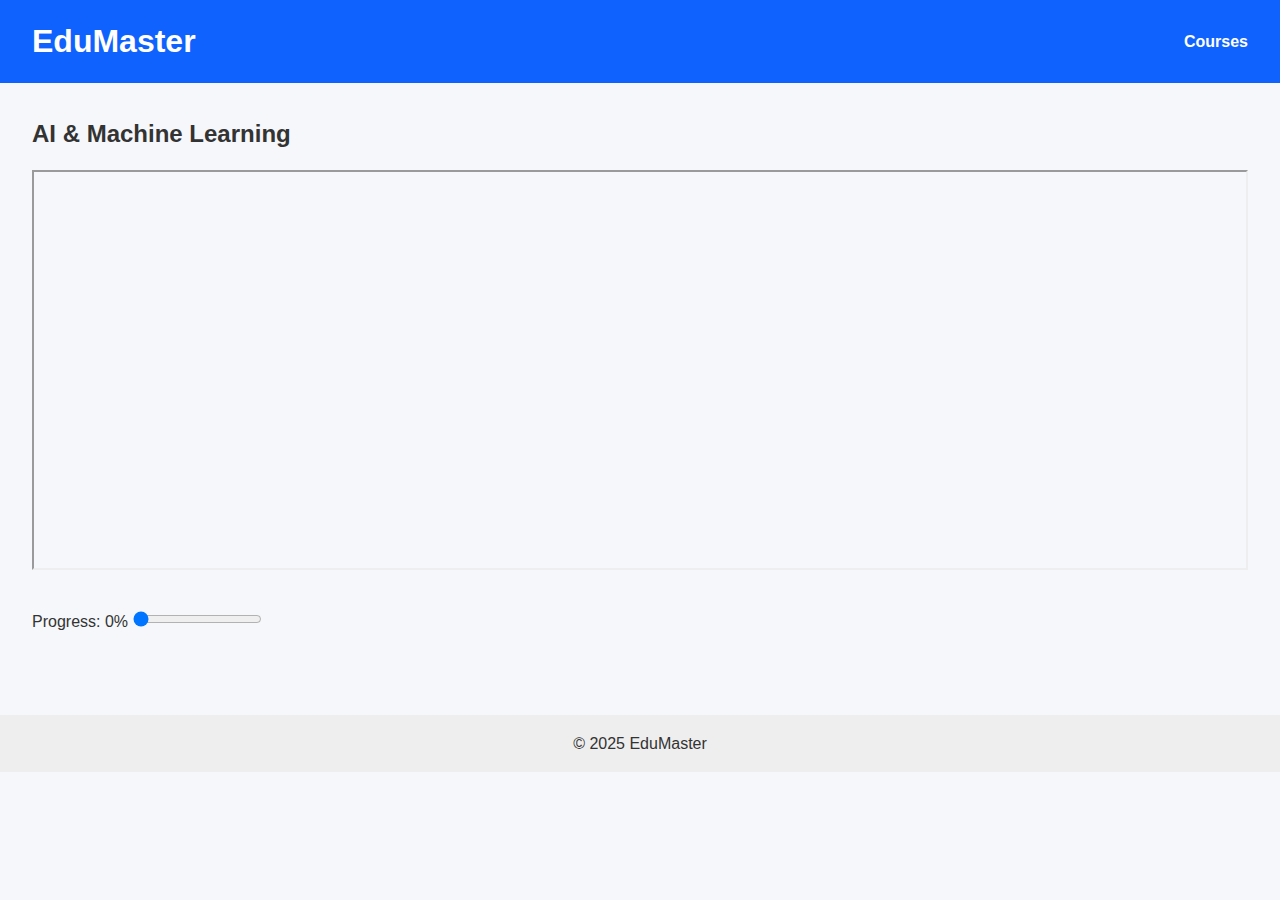
<file: course-ai.html>
<!DOCTYPE html>
<html lang="en">
<head>
  <meta charset="UTF-8" />
  <meta name="viewport" content="width=device-width, initial-scale=1.0"/>
  <title>AI & Machine Learning</title>
  <link rel="stylesheet" href="style.css" />
</head>
<body>
  <header>
    <h1>EduMaster</h1>
    <nav>
      <a href="index.html">Courses</a>
    </nav>
  </header>

  <main class="course-detail">
    <h2>AI & Machine Learning</h2>
    <div class="video-section">
      <iframe width="100%" height="400" src="https://www.youtube.com/embed/GwIo3gDZCVQ" title="AI & ML Tutorial" allowfullscreen></iframe>
    </div>

    <div class="progress">
      <label for="progress-bar">Progress: <span id="progress-value">0%</span></label>
      <input type="range" id="progress-bar" min="0" max="100" value="0" />
    </div>
  </main>

  <footer>
    <p>© 2025 EduMaster</p>
  </footer>

  <script src="script.js"></script>
</body>
</html>
</file>
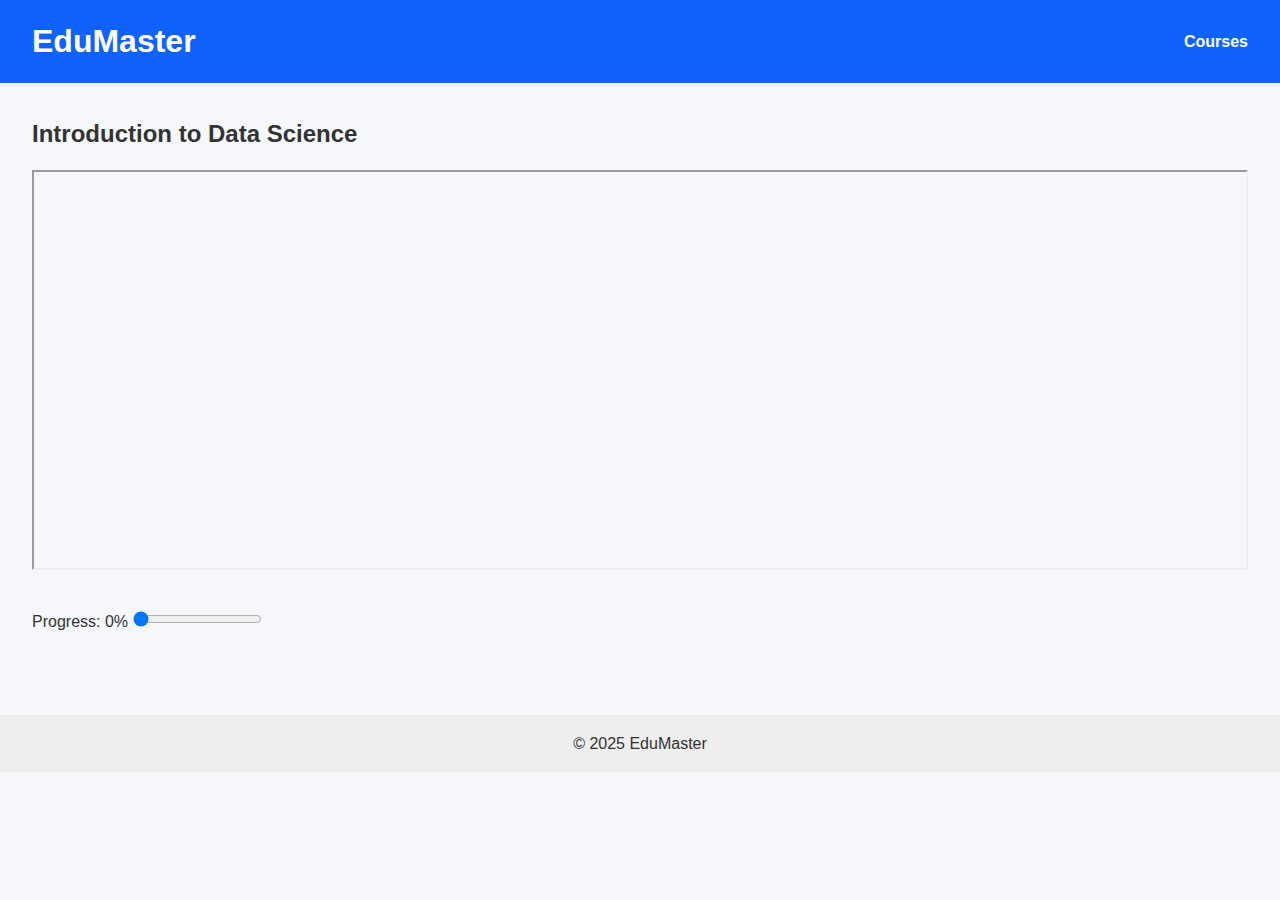
<file: course-datasci.html>
<!DOCTYPE html>
<html lang="en">
<head>
  <meta charset="UTF-8" />
  <meta name="viewport" content="width=device-width, initial-scale=1.0"/>
  <title>Data Science Course</title>
  <link rel="stylesheet" href="style.css" />
</head>
<body>
  <header>
    <h1>EduMaster</h1>
    <nav>
      <a href="index.html">Courses</a>
    </nav>
  </header>

  <main class="course-detail">
    <h2>Introduction to Data Science</h2>
    <div class="video-section">
      <iframe width="100%" height="400" src="https://www.youtube.com/embed/X3paOmcrTjQ" title="Data Science Intro" allowfullscreen></iframe>
    </div>

    <div class="progress">
      <label for="progress-bar">Progress: <span id="progress-value">0%</span></label>
      <input type="range" id="progress-bar" min="0" max="100" value="0" />
    </div>
  </main>

  <footer>
    <p>© 2025 EduMaster</p>
  </footer>

  <script src="script.js"></script>
</body>
</html>
</file>
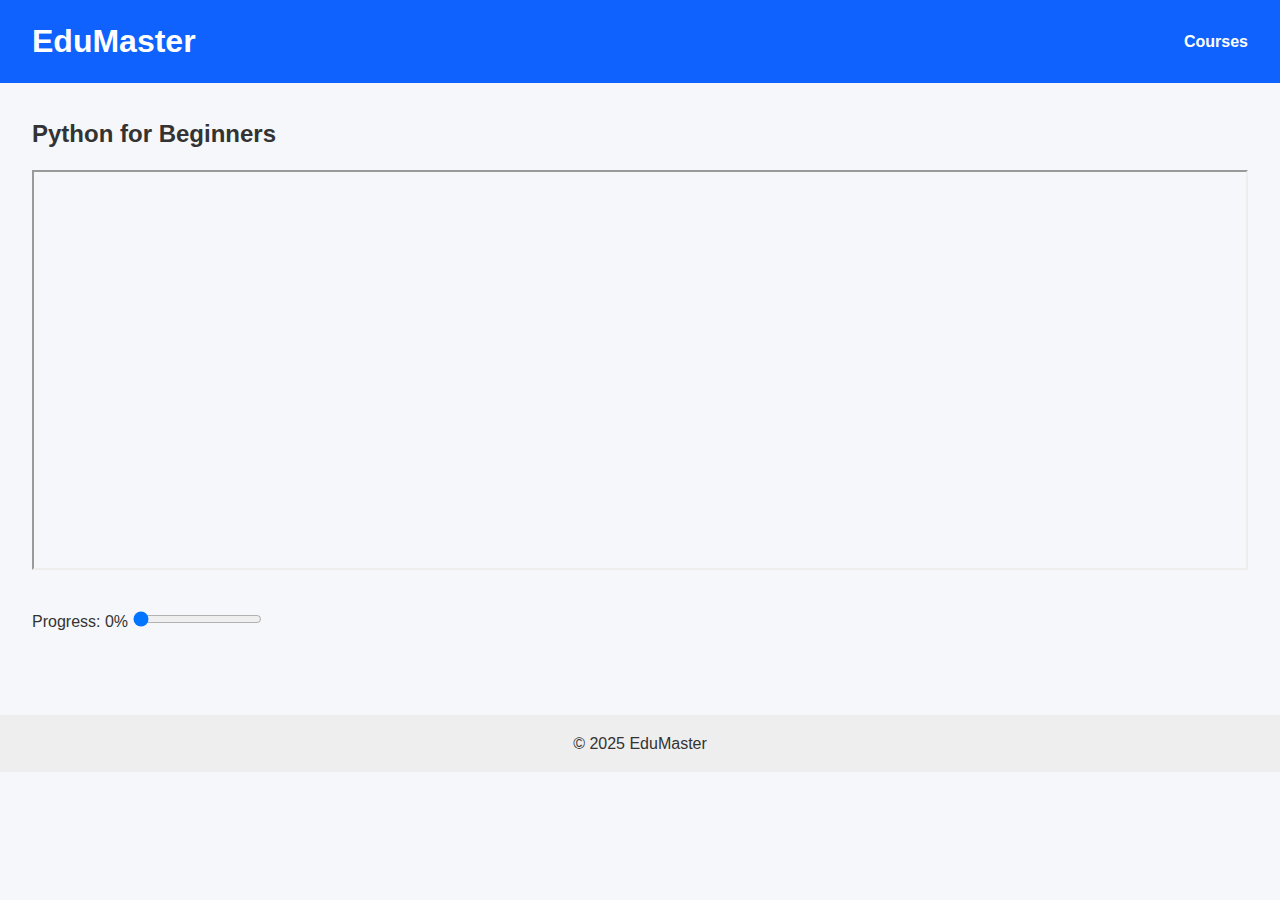
<file: course-python.html>
<!DOCTYPE html>
<html lang="en">
<head>
  <meta charset="UTF-8" />
  <meta name="viewport" content="width=device-width, initial-scale=1.0"/>
  <title>Python for Beginners</title>
  <link rel="stylesheet" href="style.css" />
</head>
<body>
  <header>
    <h1>EduMaster</h1>
    <nav>
      <a href="index.html">Courses</a>
    </nav>
  </header>

  <main class="course-detail">
    <h2>Python for Beginners</h2>
    <div class="video-section">
      <iframe width="100%" height="400" src="https://www.youtube.com/embed/_uQrJ0TkZlc" title="Python Tutorial" allowfullscreen></iframe>
    </div>

    <div class="progress">
      <label for="progress-bar">Progress: <span id="progress-value">0%</span></label>
      <input type="range" id="progress-bar" min="0" max="100" value="0" />
    </div>
  </main>

  <footer>
    <p>© 2025 EduMaster</p>
  </footer>

  <script src="script.js"></script>
</body>
</html>
</file>
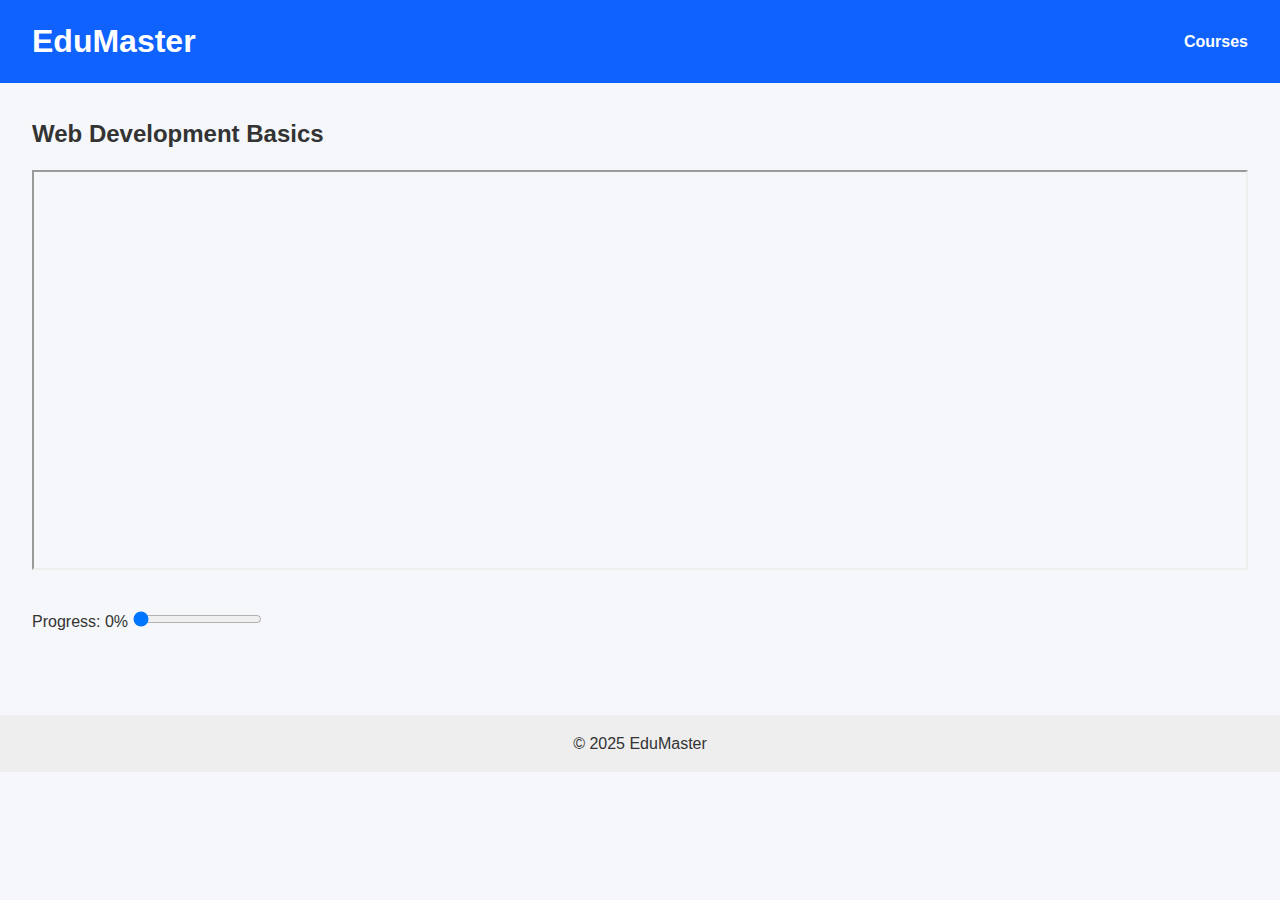
<file: course-webdev.html>
<!-- course-webdev.html -->
<!DOCTYPE html>
<html lang="en">
<head>
  <meta charset="UTF-8" />
  <meta name="viewport" content="width=device-width, initial-scale=1.0"/>
  <title>Web Development Basics</title>
  <link rel="stylesheet" href="style.css" />
</head>
<body>
  <header>
    <h1>EduMaster</h1>
    <nav>
      <a href="index.html">Courses</a>
    </nav>
  </header>

  <main class="course-detail">
    <h2>Web Development Basics</h2>
    <div class="video-section">
      <iframe width="100%" height="400" src="https://www.youtube.com/embed/UB1O30fR-EE" title="Web Dev Intro" allowfullscreen></iframe>
    </div>

    <div class="progress">
      <label for="progress-bar">Progress: <span id="progress-value">0%</span></label>
      <input type="range" id="progress-bar" min="0" max="100" value="0" />
    </div>
  </main>

  <footer>
    <p>© 2025 EduMaster</p>
  </footer>

  <script src="script.js"></script>
</body>
</html>
</file>
<file: style.css>
* {
  box-sizing: border-box;
  margin: 0;
  padding: 0;
  font-family: 'Segoe UI', sans-serif;
}

body {
  background-color: #f5f7fa;
  color: #333;
  line-height: 1.6;
}

header {
  background: #0f62fe;
  color: white;
  padding: 1rem 2rem;
  display: flex;
  justify-content: space-between;
  align-items: center;
}

header nav a {
  color: white;
  margin-left: 20px;
  text-decoration: none;
  font-weight: bold;
}

main {
  padding: 2rem;
}

.course-list h2 {
  margin-bottom: 1rem;
}

.courses {
  display: grid;
  grid-template-columns: repeat(auto-fill, minmax(280px, 1fr));
  gap: 1.5rem;
}

.course-card {
  background: white;
  border-radius: 8px;
  padding: 1rem;
  box-shadow: 0 2px 8px rgba(0,0,0,0.1);
  text-align: center;
}

.course-card img {
  width: 100%;
  border-radius: 5px;
  margin-bottom: 1rem;
}

.course-card h3 {
  margin-bottom: 0.5rem;
}

.course-card a {
  display: inline-block;
  margin-top: 1rem;
  padding: 0.5rem 1rem;
  background: #0f62fe;
  color: white;
  border-radius: 4px;
  text-decoration: none;
}

.course-detail h2 {
  margin-bottom: 1rem;
}

.video-section {
  margin-bottom: 2rem;
}

.progress {
  margin-top: 1rem;
}

footer {
  background: #eee;
  text-align: center;
  padding: 1rem;
  margin-top: 3rem;
}
</file>
